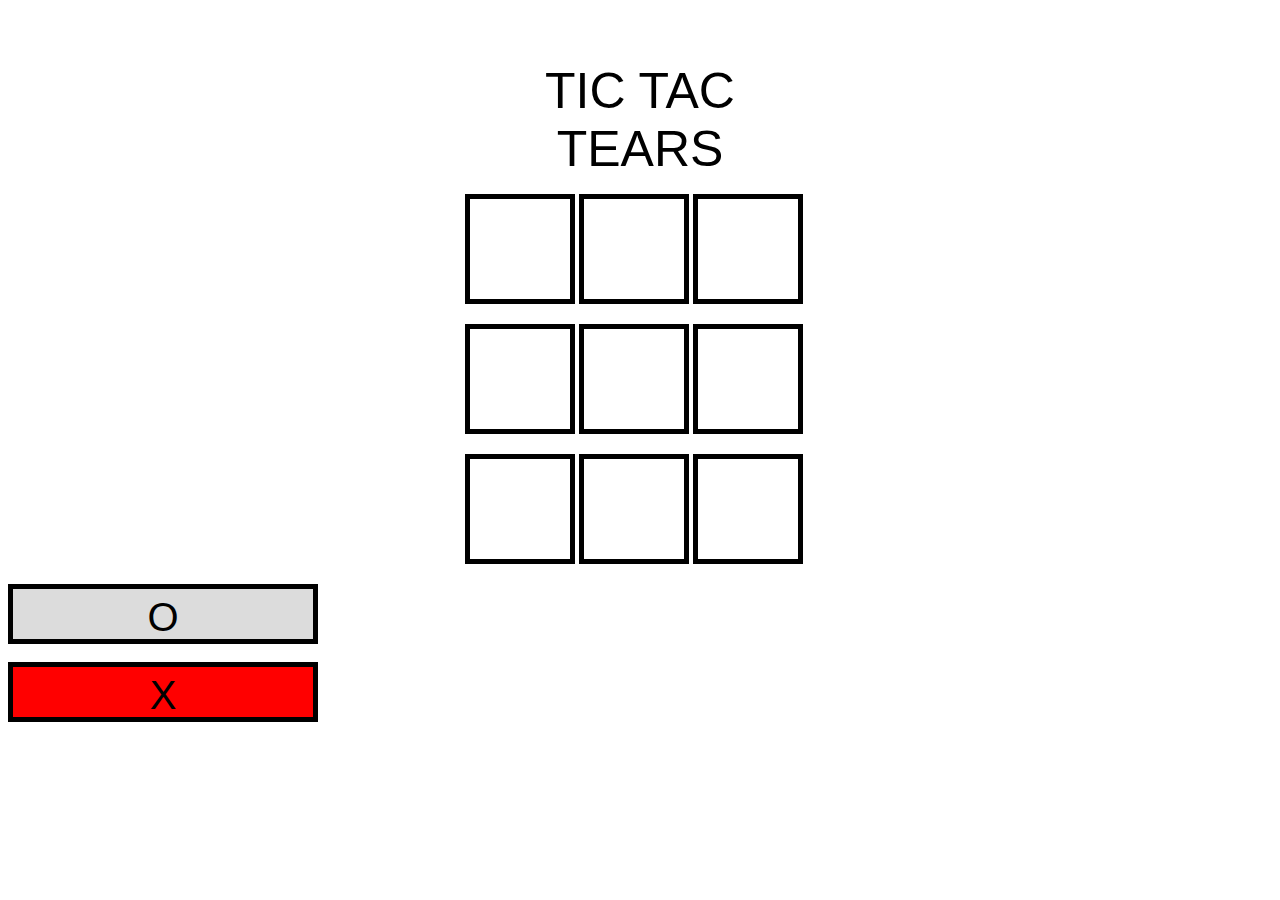
<file: CaylieMorck/week_03/Tic_Tac_Toe/index.html>
<!DOCTYPE html>
<html lang="en">
<head>
  <meta charset="UTF-8">
  <title>Tic Tac Toe</title>
  <script src="dist/sweetalert.min.js"></script> <link rel="stylesheet" type="text/css" href="dist/sweetalert.css">
  <link href="style.css" rel="stylesheet">
</head>

<body>

<div id="page-wrap">
  <br>
  <br>
  <br>
  <div id="title"> TIC TAC TEARS</div>

<ul class="rowA">
  <li class="button" data-row='0' data-column='0'></li>
  <li class="button" data-row='0' data-column='1'></li>
  <li class="button" data-row='0' data-column='2'></li>
</ul>
<ul class="rowB">
  <li class="button" data-row='1' data-column='0'></li>
  <li class="button" data-row='1' data-column='1'></li>
  <li class="button" data-row='1' data-column='2'></li>
</ul>
<ul class="rowC">
  <li class="button" data-row='2' data-column='0'></li>
  <li class="button" data-row='2' data-column='1'></li>
  <li class="button" data-row='2' data-column='2'></li>
</ul>
</div>
<div class="OPlayer">O</div>
<br>
<div class="XPlayer">X</div>



<script src="https://ajax.googleapis.com/ajax/libs/jquery/1.12.2/jquery.min.js"></script>
<script src="main.js"></script>
</body>
</html>
</file>
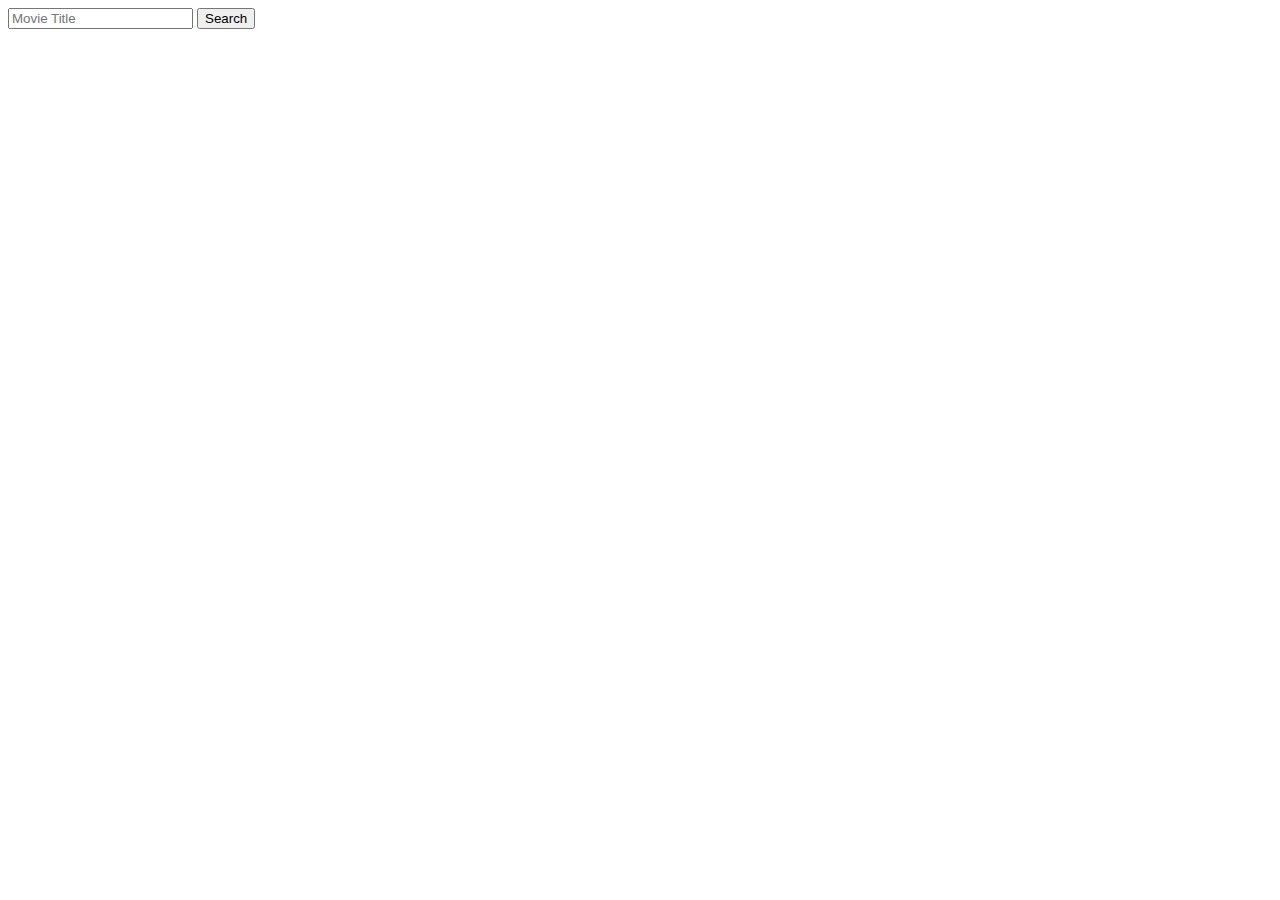
<file: CaylieMorck/week_07/Movies_ajax/index.html>
<!DOCTYPE html>
<html lang="en">
<head>
  <meta charset="UTF-8">
  <title>Movies!</title>
  <script src="js/intro.js"></script>
</head>
<body>
  <input type="text" id="name" class="search" placeholder="Movie Title">
  <button> Search </button>

  <div id="content">
  <h1 class="name"></h1>
</div>

</body>
</html>
</file>
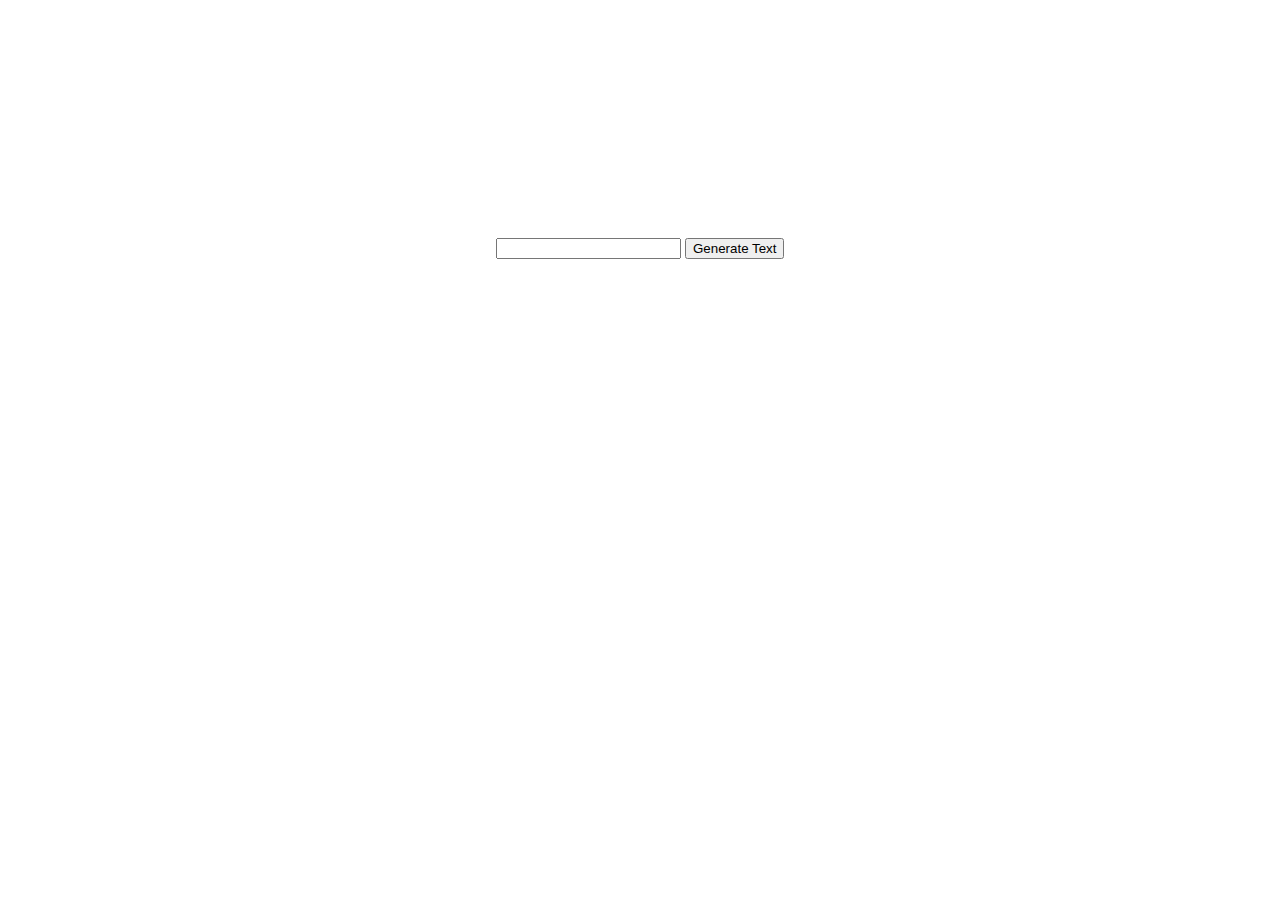
<file: CaylieMorck/week_10/Rainbow_Text/index.html>
<!DOCTYPE html>
<html lang="en">
<head>
  <link href='https://fonts.googleapis.com/css?family=Raleway' rel='stylesheet' type='text/css'>
  <meta charset="UTF-8">
  <title>Rainbow Text</title>
  <link rel="stylesheet" href="style.css">

</head>

<body>
<div class="container">
  <h1>Rainbow Text Generator</h1>

  <form id= "formOne">
  <p>  Enter Your Text: </p>
  <br>
    <input type="text" id="userInput">
    <button type="submit" form="form1" value="Submit" id="makeItRain">Generate Text</button>
  </form>


  <div class="rainbow">

  </div>
</div>
  <script src="js/jquery.js"></script>
  <script src="js/makerainbow.js"></script>
  <script src="js/main.js"></script>
</body>

</html>
</file>
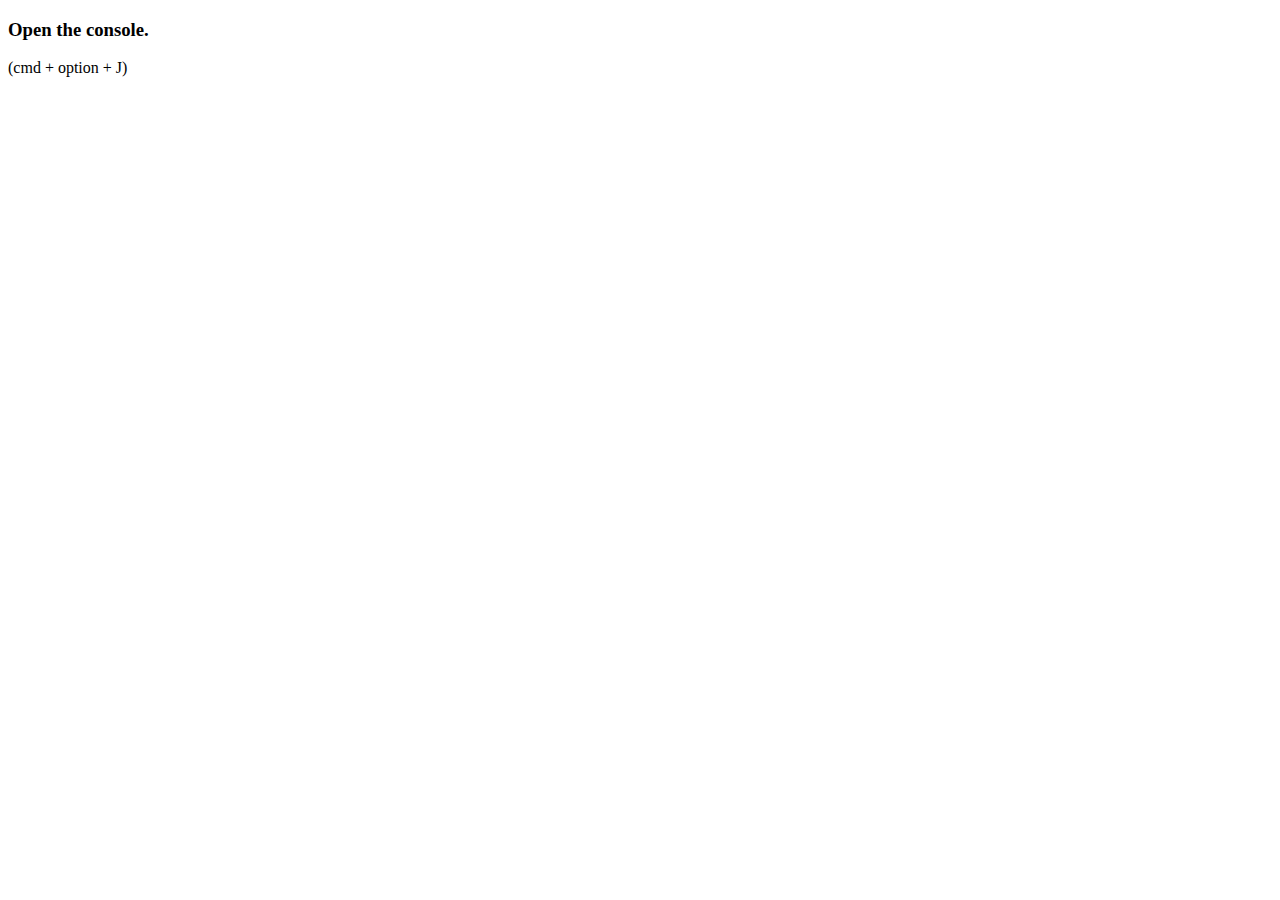
<file: WarmupExercises/week 1/leapYear/index.html>
<!DOCTYPE html>
<html lang="en">
<head>
  <meta charset="UTF-8">
  <title>Document</title>
  <script src="main.js"></script>
</head>
<body>
<h3>Open the console.</h3>
(cmd + option + J)
</body>
</html>
</file>
<file: CaylieMorck/week_03/Tic_Tac_Toe/dist/sweetalert.css>
body.stop-scrolling {
  height: 100%;
  overflow: hidden; }

.sweet-overlay {
  background-color: black;
  /* IE8 */
  -ms-filter: "progid:DXImageTransform.Microsoft.Alpha(Opacity=40)";
  /* IE8 */
  background-color: rgba(0, 0, 0, 0.4);
  position: fixed;
  left: 0;
  right: 0;
  top: 0;
  bottom: 0;
  display: none;
  z-index: 10000; }

.sweet-alert {
  background-color: white;
  font-family: 'Open Sans', 'Helvetica Neue', Helvetica, Arial, sans-serif;
  width: 478px;
  padding: 17px;
  border-radius: 5px;
  text-align: center;
  position: fixed;
  left: 50%;
  top: 50%;
  margin-left: -256px;
  margin-top: -200px;
  overflow: hidden;
  display: none;
  z-index: 99999; }
  @media all and (max-width: 540px) {
    .sweet-alert {
      width: auto;
      margin-left: 0;
      margin-right: 0;
      left: 15px;
      right: 15px; } }
  .sweet-alert h2 {
    color: #575757;
    font-size: 30px;
    text-align: center;
    font-weight: 600;
    text-transform: none;
    position: relative;
    margin: 25px 0;
    padding: 0;
    line-height: 40px;
    display: block; }
  .sweet-alert p {
    color: #797979;
    font-size: 16px;
    text-align: center;
    font-weight: 300;
    position: relative;
    text-align: inherit;
    float: none;
    margin: 0;
    padding: 0;
    line-height: normal; }
  .sweet-alert fieldset {
    border: none;
    position: relative; }
  .sweet-alert .sa-error-container {
    background-color: #f1f1f1;
    margin-left: -17px;
    margin-right: -17px;
    overflow: hidden;
    padding: 0 10px;
    max-height: 0;
    webkit-transition: padding 0.15s, max-height 0.15s;
    transition: padding 0.15s, max-height 0.15s; }
    .sweet-alert .sa-error-container.show {
      padding: 10px 0;
      max-height: 100px;
      webkit-transition: padding 0.2s, max-height 0.2s;
      transition: padding 0.25s, max-height 0.25s; }
    .sweet-alert .sa-error-container .icon {
      display: inline-block;
      width: 24px;
      height: 24px;
      border-radius: 50%;
      background-color: #ea7d7d;
      color: white;
      line-height: 24px;
      text-align: center;
      margin-right: 3px; }
    .sweet-alert .sa-error-container p {
      display: inline-block; }
  .sweet-alert .sa-input-error {
    position: absolute;
    top: 29px;
    right: 26px;
    width: 20px;
    height: 20px;
    opacity: 0;
    -webkit-transform: scale(0.5);
    transform: scale(0.5);
    -webkit-transform-origin: 50% 50%;
    transform-origin: 50% 50%;
    -webkit-transition: all 0.1s;
    transition: all 0.1s; }
    .sweet-alert .sa-input-error::before, .sweet-alert .sa-input-error::after {
      content: "";
      width: 20px;
      height: 6px;
      background-color: #f06e57;
      border-radius: 3px;
      position: absolute;
      top: 50%;
      margin-top: -4px;
      left: 50%;
      margin-left: -9px; }
    .sweet-alert .sa-input-error::before {
      -webkit-transform: rotate(-45deg);
      transform: rotate(-45deg); }
    .sweet-alert .sa-input-error::after {
      -webkit-transform: rotate(45deg);
      transform: rotate(45deg); }
    .sweet-alert .sa-input-error.show {
      opacity: 1;
      -webkit-transform: scale(1);
      transform: scale(1); }
  .sweet-alert input {
    width: 100%;
    box-sizing: border-box;
    border-radius: 3px;
    border: 1px solid #d7d7d7;
    height: 43px;
    margin-top: 10px;
    margin-bottom: 17px;
    font-size: 18px;
    box-shadow: inset 0px 1px 1px rgba(0, 0, 0, 0.06);
    padding: 0 12px;
    display: none;
    -webkit-transition: all 0.3s;
    transition: all 0.3s; }
    .sweet-alert input:focus {
      outline: none;
      box-shadow: 0px 0px 3px #c4e6f5;
      border: 1px solid #b4dbed; }
      .sweet-alert input:focus::-moz-placeholder {
        transition: opacity 0.3s 0.03s ease;
        opacity: 0.5; }
      .sweet-alert input:focus:-ms-input-placeholder {
        transition: opacity 0.3s 0.03s ease;
        opacity: 0.5; }
      .sweet-alert input:focus::-webkit-input-placeholder {
        transition: opacity 0.3s 0.03s ease;
        opacity: 0.5; }
    .sweet-alert input::-moz-placeholder {
      color: #bdbdbd; }
    .sweet-alert input:-ms-input-placeholder {
      color: #bdbdbd; }
    .sweet-alert input::-webkit-input-placeholder {
      color: #bdbdbd; }
  .sweet-alert.show-input input {
    display: block; }
  .sweet-alert .sa-confirm-button-container {
    display: inline-block;
    position: relative; }
  .sweet-alert .la-ball-fall {
    position: absolute;
    left: 50%;
    top: 50%;
    margin-left: -27px;
    margin-top: 4px;
    opacity: 0;
    visibility: hidden; }
  .sweet-alert button {
    background-color: #8CD4F5;
    color: white;
    border: none;
    box-shadow: none;
    font-size: 17px;
    font-weight: 500;
    -webkit-border-radius: 4px;
    border-radius: 5px;
    padding: 10px 32px;
    margin: 26px 5px 0 5px;
    cursor: pointer; }
    .sweet-alert button:focus {
      outline: none;
      box-shadow: 0 0 2px rgba(128, 179, 235, 0.5), inset 0 0 0 1px rgba(0, 0, 0, 0.05); }
    .sweet-alert button:hover {
      background-color: #7ecff4; }
    .sweet-alert button:active {
      background-color: #5dc2f1; }
    .sweet-alert button.cancel {
      background-color: #C1C1C1; }
      .sweet-alert button.cancel:hover {
        background-color: #b9b9b9; }
      .sweet-alert button.cancel:active {
        background-color: #a8a8a8; }
      .sweet-alert button.cancel:focus {
        box-shadow: rgba(197, 205, 211, 0.8) 0px 0px 2px, rgba(0, 0, 0, 0.0470588) 0px 0px 0px 1px inset !important; }
    .sweet-alert button[disabled] {
      opacity: .6;
      cursor: default; }
    .sweet-alert button.confirm[disabled] {
      color: transparent; }
      .sweet-alert button.confirm[disabled] ~ .la-ball-fall {
        opacity: 1;
        visibility: visible;
        transition-delay: 0s; }
    .sweet-alert button::-moz-focus-inner {
      border: 0; }
  .sweet-alert[data-has-cancel-button=false] button {
    box-shadow: none !important; }
  .sweet-alert[data-has-confirm-button=false][data-has-cancel-button=false] {
    padding-bottom: 40px; }
  .sweet-alert .sa-icon {
    width: 80px;
    height: 80px;
    border: 4px solid gray;
    -webkit-border-radius: 40px;
    border-radius: 40px;
    border-radius: 50%;
    margin: 20px auto;
    padding: 0;
    position: relative;
    box-sizing: content-box; }
    .sweet-alert .sa-icon.sa-error {
      border-color: #F27474; }
      .sweet-alert .sa-icon.sa-error .sa-x-mark {
        position: relative;
        display: block; }
      .sweet-alert .sa-icon.sa-error .sa-line {
        position: absolute;
        height: 5px;
        width: 47px;
        background-color: #F27474;
        display: block;
        top: 37px;
        border-radius: 2px; }
        .sweet-alert .sa-icon.sa-error .sa-line.sa-left {
          -webkit-transform: rotate(45deg);
          transform: rotate(45deg);
          left: 17px; }
        .sweet-alert .sa-icon.sa-error .sa-line.sa-right {
          -webkit-transform: rotate(-45deg);
          transform: rotate(-45deg);
          right: 16px; }
    .sweet-alert .sa-icon.sa-warning {
      border-color: #F8BB86; }
      .sweet-alert .sa-icon.sa-warning .sa-body {
        position: absolute;
        width: 5px;
        height: 47px;
        left: 50%;
        top: 10px;
        -webkit-border-radius: 2px;
        border-radius: 2px;
        margin-left: -2px;
        background-color: #F8BB86; }
      .sweet-alert .sa-icon.sa-warning .sa-dot {
        position: absolute;
        width: 7px;
        height: 7px;
        -webkit-border-radius: 50%;
        border-radius: 50%;
        margin-left: -3px;
        left: 50%;
        bottom: 10px;
        background-color: #F8BB86; }
    .sweet-alert .sa-icon.sa-info {
      border-color: #C9DAE1; }
      .sweet-alert .sa-icon.sa-info::before {
        content: "";
        position: absolute;
        width: 5px;
        height: 29px;
        left: 50%;
        bottom: 17px;
        border-radius: 2px;
        margin-left: -2px;
        background-color: #C9DAE1; }
      .sweet-alert .sa-icon.sa-info::after {
        content: "";
        position: absolute;
        width: 7px;
        height: 7px;
        border-radius: 50%;
        margin-left: -3px;
        top: 19px;
        background-color: #C9DAE1; }
    .sweet-alert .sa-icon.sa-success {
      border-color: #A5DC86; }
      .sweet-alert .sa-icon.sa-success::before, .sweet-alert .sa-icon.sa-success::after {
        content: '';
        -webkit-border-radius: 40px;
        border-radius: 40px;
        border-radius: 50%;
        position: absolute;
        width: 60px;
        height: 120px;
        background: white;
        -webkit-transform: rotate(45deg);
        transform: rotate(45deg); }
      .sweet-alert .sa-icon.sa-success::before {
        -webkit-border-radius: 120px 0 0 120px;
        border-radius: 120px 0 0 120px;
        top: -7px;
        left: -33px;
        -webkit-transform: rotate(-45deg);
        transform: rotate(-45deg);
        -webkit-transform-origin: 60px 60px;
        transform-origin: 60px 60px; }
      .sweet-alert .sa-icon.sa-success::after {
        -webkit-border-radius: 0 120px 120px 0;
        border-radius: 0 120px 120px 0;
        top: -11px;
        left: 30px;
        -webkit-transform: rotate(-45deg);
        transform: rotate(-45deg);
        -webkit-transform-origin: 0px 60px;
        transform-origin: 0px 60px; }
      .sweet-alert .sa-icon.sa-success .sa-placeholder {
        width: 80px;
        height: 80px;
        border: 4px solid rgba(165, 220, 134, 0.2);
        -webkit-border-radius: 40px;
        border-radius: 40px;
        border-radius: 50%;
        box-sizing: content-box;
        position: absolute;
        left: -4px;
        top: -4px;
        z-index: 2; }
      .sweet-alert .sa-icon.sa-success .sa-fix {
        width: 5px;
        height: 90px;
        background-color: white;
        position: absolute;
        left: 28px;
        top: 8px;
        z-index: 1;
        -webkit-transform: rotate(-45deg);
        transform: rotate(-45deg); }
      .sweet-alert .sa-icon.sa-success .sa-line {
        height: 5px;
        background-color: #A5DC86;
        display: block;
        border-radius: 2px;
        position: absolute;
        z-index: 2; }
        .sweet-alert .sa-icon.sa-success .sa-line.sa-tip {
          width: 25px;
          left: 14px;
          top: 46px;
          -webkit-transform: rotate(45deg);
          transform: rotate(45deg); }
        .sweet-alert .sa-icon.sa-success .sa-line.sa-long {
          width: 47px;
          right: 8px;
          top: 38px;
          -webkit-transform: rotate(-45deg);
          transform: rotate(-45deg); }
    .sweet-alert .sa-icon.sa-custom {
      background-size: contain;
      border-radius: 0;
      border: none;
      background-position: center center;
      background-repeat: no-repeat; }

/*
 * Animations
 */
@-webkit-keyframes showSweetAlert {
  0% {
    transform: scale(0.7);
    -webkit-transform: scale(0.7); }
  45% {
    transform: scale(1.05);
    -webkit-transform: scale(1.05); }
  80% {
    transform: scale(0.95);
    -webkit-transform: scale(0.95); }
  100% {
    transform: scale(1);
    -webkit-transform: scale(1); } }

@keyframes showSweetAlert {
  0% {
    transform: scale(0.7);
    -webkit-transform: scale(0.7); }
  45% {
    transform: scale(1.05);
    -webkit-transform: scale(1.05); }
  80% {
    transform: scale(0.95);
    -webkit-transform: scale(0.95); }
  100% {
    transform: scale(1);
    -webkit-transform: scale(1); } }

@-webkit-keyframes hideSweetAlert {
  0% {
    transform: scale(1);
    -webkit-transform: scale(1); }
  100% {
    transform: scale(0.5);
    -webkit-transform: scale(0.5); } }

@keyframes hideSweetAlert {
  0% {
    transform: scale(1);
    -webkit-transform: scale(1); }
  100% {
    transform: scale(0.5);
    -webkit-transform: scale(0.5); } }

@-webkit-keyframes slideFromTop {
  0% {
    top: 0%; }
  100% {
    top: 50%; } }

@keyframes slideFromTop {
  0% {
    top: 0%; }
  100% {
    top: 50%; } }

@-webkit-keyframes slideToTop {
  0% {
    top: 50%; }
  100% {
    top: 0%; } }

@keyframes slideToTop {
  0% {
    top: 50%; }
  100% {
    top: 0%; } }

@-webkit-keyframes slideFromBottom {
  0% {
    top: 70%; }
  100% {
    top: 50%; } }

@keyframes slideFromBottom {
  0% {
    top: 70%; }
  100% {
    top: 50%; } }

@-webkit-keyframes slideToBottom {
  0% {
    top: 50%; }
  100% {
    top: 70%; } }

@keyframes slideToBottom {
  0% {
    top: 50%; }
  100% {
    top: 70%; } }

.showSweetAlert[data-animation=pop] {
  -webkit-animation: showSweetAlert 0.3s;
  animation: showSweetAlert 0.3s; }

.showSweetAlert[data-animation=none] {
  -webkit-animation: none;
  animation: none; }

.showSweetAlert[data-animation=slide-from-top] {
  -webkit-animation: slideFromTop 0.3s;
  animation: slideFromTop 0.3s; }

.showSweetAlert[data-animation=slide-from-bottom] {
  -webkit-animation: slideFromBottom 0.3s;
  animation: slideFromBottom 0.3s; }

.hideSweetAlert[data-animation=pop] {
  -webkit-animation: hideSweetAlert 0.2s;
  animation: hideSweetAlert 0.2s; }

.hideSweetAlert[data-animation=none] {
  -webkit-animation: none;
  animation: none; }

.hideSweetAlert[data-animation=slide-from-top] {
  -webkit-animation: slideToTop 0.4s;
  animation: slideToTop 0.4s; }

.hideSweetAlert[data-animation=slide-from-bottom] {
  -webkit-animation: slideToBottom 0.3s;
  animation: slideToBottom 0.3s; }

@-webkit-keyframes animateSuccessTip {
  0% {
    width: 0;
    left: 1px;
    top: 19px; }
  54% {
    width: 0;
    left: 1px;
    top: 19px; }
  70% {
    width: 50px;
    left: -8px;
    top: 37px; }
  84% {
    width: 17px;
    left: 21px;
    top: 48px; }
  100% {
    width: 25px;
    left: 14px;
    top: 45px; } }

@keyframes animateSuccessTip {
  0% {
    width: 0;
    left: 1px;
    top: 19px; }
  54% {
    width: 0;
    left: 1px;
    top: 19px; }
  70% {
    width: 50px;
    left: -8px;
    top: 37px; }
  84% {
    width: 17px;
    left: 21px;
    top: 48px; }
  100% {
    width: 25px;
    left: 14px;
    top: 45px; } }

@-webkit-keyframes animateSuccessLong {
  0% {
    width: 0;
    right: 46px;
    top: 54px; }
  65% {
    width: 0;
    right: 46px;
    top: 54px; }
  84% {
    width: 55px;
    right: 0px;
    top: 35px; }
  100% {
    width: 47px;
    right: 8px;
    top: 38px; } }

@keyframes animateSuccessLong {
  0% {
    width: 0;
    right: 46px;
    top: 54px; }
  65% {
    width: 0;
    right: 46px;
    top: 54px; }
  84% {
    width: 55px;
    right: 0px;
    top: 35px; }
  100% {
    width: 47px;
    right: 8px;
    top: 38px; } }

@-webkit-keyframes rotatePlaceholder {
  0% {
    transform: rotate(-45deg);
    -webkit-transform: rotate(-45deg); }
  5% {
    transform: rotate(-45deg);
    -webkit-transform: rotate(-45deg); }
  12% {
    transform: rotate(-405deg);
    -webkit-transform: rotate(-405deg); }
  100% {
    transform: rotate(-405deg);
    -webkit-transform: rotate(-405deg); } }

@keyframes rotatePlaceholder {
  0% {
    transform: rotate(-45deg);
    -webkit-transform: rotate(-45deg); }
  5% {
    transform: rotate(-45deg);
    -webkit-transform: rotate(-45deg); }
  12% {
    transform: rotate(-405deg);
    -webkit-transform: rotate(-405deg); }
  100% {
    transform: rotate(-405deg);
    -webkit-transform: rotate(-405deg); } }

.animateSuccessTip {
  -webkit-animation: animateSuccessTip 0.75s;
  animation: animateSuccessTip 0.75s; }

.animateSuccessLong {
  -webkit-animation: animateSuccessLong 0.75s;
  animation: animateSuccessLong 0.75s; }

.sa-icon.sa-success.animate::after {
  -webkit-animation: rotatePlaceholder 4.25s ease-in;
  animation: rotatePlaceholder 4.25s ease-in; }

@-webkit-keyframes animateErrorIcon {
  0% {
    transform: rotateX(100deg);
    -webkit-transform: rotateX(100deg);
    opacity: 0; }
  100% {
    transform: rotateX(0deg);
    -webkit-transform: rotateX(0deg);
    opacity: 1; } }

@keyframes animateErrorIcon {
  0% {
    transform: rotateX(100deg);
    -webkit-transform: rotateX(100deg);
    opacity: 0; }
  100% {
    transform: rotateX(0deg);
    -webkit-transform: rotateX(0deg);
    opacity: 1; } }

.animateErrorIcon {
  -webkit-animation: animateErrorIcon 0.5s;
  animation: animateErrorIcon 0.5s; }

@-webkit-keyframes animateXMark {
  0% {
    transform: scale(0.4);
    -webkit-transform: scale(0.4);
    margin-top: 26px;
    opacity: 0; }
  50% {
    transform: scale(0.4);
    -webkit-transform: scale(0.4);
    margin-top: 26px;
    opacity: 0; }
  80% {
    transform: scale(1.15);
    -webkit-transform: scale(1.15);
    margin-top: -6px; }
  100% {
    transform: scale(1);
    -webkit-transform: scale(1);
    margin-top: 0;
    opacity: 1; } }

@keyframes animateXMark {
  0% {
    transform: scale(0.4);
    -webkit-transform: scale(0.4);
    margin-top: 26px;
    opacity: 0; }
  50% {
    transform: scale(0.4);
    -webkit-transform: scale(0.4);
    margin-top: 26px;
    opacity: 0; }
  80% {
    transform: scale(1.15);
    -webkit-transform: scale(1.15);
    margin-top: -6px; }
  100% {
    transform: scale(1);
    -webkit-transform: scale(1);
    margin-top: 0;
    opacity: 1; } }

.animateXMark {
  -webkit-animation: animateXMark 0.5s;
  animation: animateXMark 0.5s; }

@-webkit-keyframes pulseWarning {
  0% {
    border-color: #F8D486; }
  100% {
    border-color: #F8BB86; } }

@keyframes pulseWarning {
  0% {
    border-color: #F8D486; }
  100% {
    border-color: #F8BB86; } }

.pulseWarning {
  -webkit-animation: pulseWarning 0.75s infinite alternate;
  animation: pulseWarning 0.75s infinite alternate; }

@-webkit-keyframes pulseWarningIns {
  0% {
    background-color: #F8D486; }
  100% {
    background-color: #F8BB86; } }

@keyframes pulseWarningIns {
  0% {
    background-color: #F8D486; }
  100% {
    background-color: #F8BB86; } }

.pulseWarningIns {
  -webkit-animation: pulseWarningIns 0.75s infinite alternate;
  animation: pulseWarningIns 0.75s infinite alternate; }

@-webkit-keyframes rotate-loading {
  0% {
    transform: rotate(0deg); }
  100% {
    transform: rotate(360deg); } }

@keyframes rotate-loading {
  0% {
    transform: rotate(0deg); }
  100% {
    transform: rotate(360deg); } }

/* Internet Explorer 9 has some special quirks that are fixed here */
/* The icons are not animated. */
/* This file is automatically merged into sweet-alert.min.js through Gulp */
/* Error icon */
.sweet-alert .sa-icon.sa-error .sa-line.sa-left {
  -ms-transform: rotate(45deg) \9; }

.sweet-alert .sa-icon.sa-error .sa-line.sa-right {
  -ms-transform: rotate(-45deg) \9; }

/* Success icon */
.sweet-alert .sa-icon.sa-success {
  border-color: transparent\9; }

.sweet-alert .sa-icon.sa-success .sa-line.sa-tip {
  -ms-transform: rotate(45deg) \9; }

.sweet-alert .sa-icon.sa-success .sa-line.sa-long {
  -ms-transform: rotate(-45deg) \9; }

/*!
 * Load Awesome v1.1.0 (http://github.danielcardoso.net/load-awesome/)
 * Copyright 2015 Daniel Cardoso <@DanielCardoso>
 * Licensed under MIT
 */
.la-ball-fall,
.la-ball-fall > div {
  position: relative;
  -webkit-box-sizing: border-box;
  -moz-box-sizing: border-box;
  box-sizing: border-box; }

.la-ball-fall {
  display: block;
  font-size: 0;
  color: #fff; }

.la-ball-fall.la-dark {
  color: #333; }

.la-ball-fall > div {
  display: inline-block;
  float: none;
  background-color: currentColor;
  border: 0 solid currentColor; }

.la-ball-fall {
  width: 54px;
  height: 18px; }

.la-ball-fall > div {
  width: 10px;
  height: 10px;
  margin: 4px;
  border-radius: 100%;
  opacity: 0;
  -webkit-animation: ball-fall 1s ease-in-out infinite;
  -moz-animation: ball-fall 1s ease-in-out infinite;
  -o-animation: ball-fall 1s ease-in-out infinite;
  animation: ball-fall 1s ease-in-out infinite; }

.la-ball-fall > div:nth-child(1) {
  -webkit-animation-delay: -200ms;
  -moz-animation-delay: -200ms;
  -o-animation-delay: -200ms;
  animation-delay: -200ms; }

.la-ball-fall > div:nth-child(2) {
  -webkit-animation-delay: -100ms;
  -moz-animation-delay: -100ms;
  -o-animation-delay: -100ms;
  animation-delay: -100ms; }

.la-ball-fall > div:nth-child(3) {
  -webkit-animation-delay: 0ms;
  -moz-animation-delay: 0ms;
  -o-animation-delay: 0ms;
  animation-delay: 0ms; }

.la-ball-fall.la-sm {
  width: 26px;
  height: 8px; }

.la-ball-fall.la-sm > div {
  width: 4px;
  height: 4px;
  margin: 2px; }

.la-ball-fall.la-2x {
  width: 108px;
  height: 36px; }

.la-ball-fall.la-2x > div {
  width: 20px;
  height: 20px;
  margin: 8px; }

.la-ball-fall.la-3x {
  width: 162px;
  height: 54px; }

.la-ball-fall.la-3x > div {
  width: 30px;
  height: 30px;
  margin: 12px; }

/*
 * Animation
 */
@-webkit-keyframes ball-fall {
  0% {
    opacity: 0;
    -webkit-transform: translateY(-145%);
    transform: translateY(-145%); }
  10% {
    opacity: .5; }
  20% {
    opacity: 1;
    -webkit-transform: translateY(0);
    transform: translateY(0); }
  80% {
    opacity: 1;
    -webkit-transform: translateY(0);
    transform: translateY(0); }
  90% {
    opacity: .5; }
  100% {
    opacity: 0;
    -webkit-transform: translateY(145%);
    transform: translateY(145%); } }

@-moz-keyframes ball-fall {
  0% {
    opacity: 0;
    -moz-transform: translateY(-145%);
    transform: translateY(-145%); }
  10% {
    opacity: .5; }
  20% {
    opacity: 1;
    -moz-transform: translateY(0);
    transform: translateY(0); }
  80% {
    opacity: 1;
    -moz-transform: translateY(0);
    transform: translateY(0); }
  90% {
    opacity: .5; }
  100% {
    opacity: 0;
    -moz-transform: translateY(145%);
    transform: translateY(145%); } }

@-o-keyframes ball-fall {
  0% {
    opacity: 0;
    -o-transform: translateY(-145%);
    transform: translateY(-145%); }
  10% {
    opacity: .5; }
  20% {
    opacity: 1;
    -o-transform: translateY(0);
    transform: translateY(0); }
  80% {
    opacity: 1;
    -o-transform: translateY(0);
    transform: translateY(0); }
  90% {
    opacity: .5; }
  100% {
    opacity: 0;
    -o-transform: translateY(145%);
    transform: translateY(145%); } }

@keyframes ball-fall {
  0% {
    opacity: 0;
    -webkit-transform: translateY(-145%);
    -moz-transform: translateY(-145%);
    -o-transform: translateY(-145%);
    transform: translateY(-145%); }
  10% {
    opacity: .5; }
  20% {
    opacity: 1;
    -webkit-transform: translateY(0);
    -moz-transform: translateY(0);
    -o-transform: translateY(0);
    transform: translateY(0); }
  80% {
    opacity: 1;
    -webkit-transform: translateY(0);
    -moz-transform: translateY(0);
    -o-transform: translateY(0);
    transform: translateY(0); }
  90% {
    opacity: .5; }
  100% {
    opacity: 0;
    -webkit-transform: translateY(145%);
    -moz-transform: translateY(145%);
    -o-transform: translateY(145%);
    transform: translateY(145%); } }
</file>
<file: CaylieMorck/week_03/Tic_Tac_Toe/style.css>
@font-face {
  url: ("https://www.behance.net/gallery/14209843/SIMPLIFICA-Typeface-Free")
}


#title {
  font-family: "simplifica", sans-serif;
  font-size: 50px;
  text-align: center;
  width: 230px;
  margin: 0 auto;;

}

#page-wrap {
  width: 430px;
  margin: 0 auto;
}

.h1 {
  text-align: center;
}
.button {
  text-align: center;
  display: inline-block;
  width: 100px;
  height: 100px;
  background-color: white;
  list-style-position:inside;
  border: 5px solid black;

}

.classX {
  /*list-style-image: url('PsKYEid.png');*/
  background-color: red;
}

.classO {
  font-family: "simplifica", sans-serif;
  font-size: 80px;
  content: "O";
  background-color: gainsboro;


}

.OPlayer {
  font-family: "simplifica", sans-serif;
  font-size: 40px;
  text-align: center;
  vertical-align: middle;
  line-height: 56px;
  color: black;
  width: 300px;
  height: 50px;
  background-color: gainsboro;
  list-style-position:inside;
  border: 5px solid black;

}

/*text-align: center;
vertical-align: middle;
line-height: 90px;*/


.XPlayer {
  font-family: "simplifica", sans-serif;
  font-size: 40px;
  text-align: center;
  vertical-align: middle;
  line-height: 56px;
  color: black;
  width: 300px;
  height: 50px;
  background-color: red;
  list-style-position:inside;
  border: 5px solid black;

}
</file>
<file: CaylieMorck/week_10/Rainbow_Text/style.css>
@font-face {
   url: ('https://fonts.googleapis.com/css?family=Raleway')
 }
 html {
  background: url("https://images.unsplash.com/photo-1462331940025-496dfbfc7564?ixlib=rb-0.3.5&q=80&fm=jpg&crop=entropy&s=c2447a69043e39f174216c5440f0fb2d") no-repeat center center fixed;
  -webkit-background-size: cover;
  -moz-background-size: cover;
  -o-background-size: cover;
  background-size: cover;
}

 body {
    font-family: "railway", sans-serif;
    text-align: center;
    padding-top: 100px;
 }

 h1 {
   color: white;
   letter-spacing: 2px;
 }

p {
  font-size: 15px;
  color: white;
  letter-spacing: 1px;
}

.rainbow {
  font-size: 100px;
  font-weight: bolder;
}
</file>
